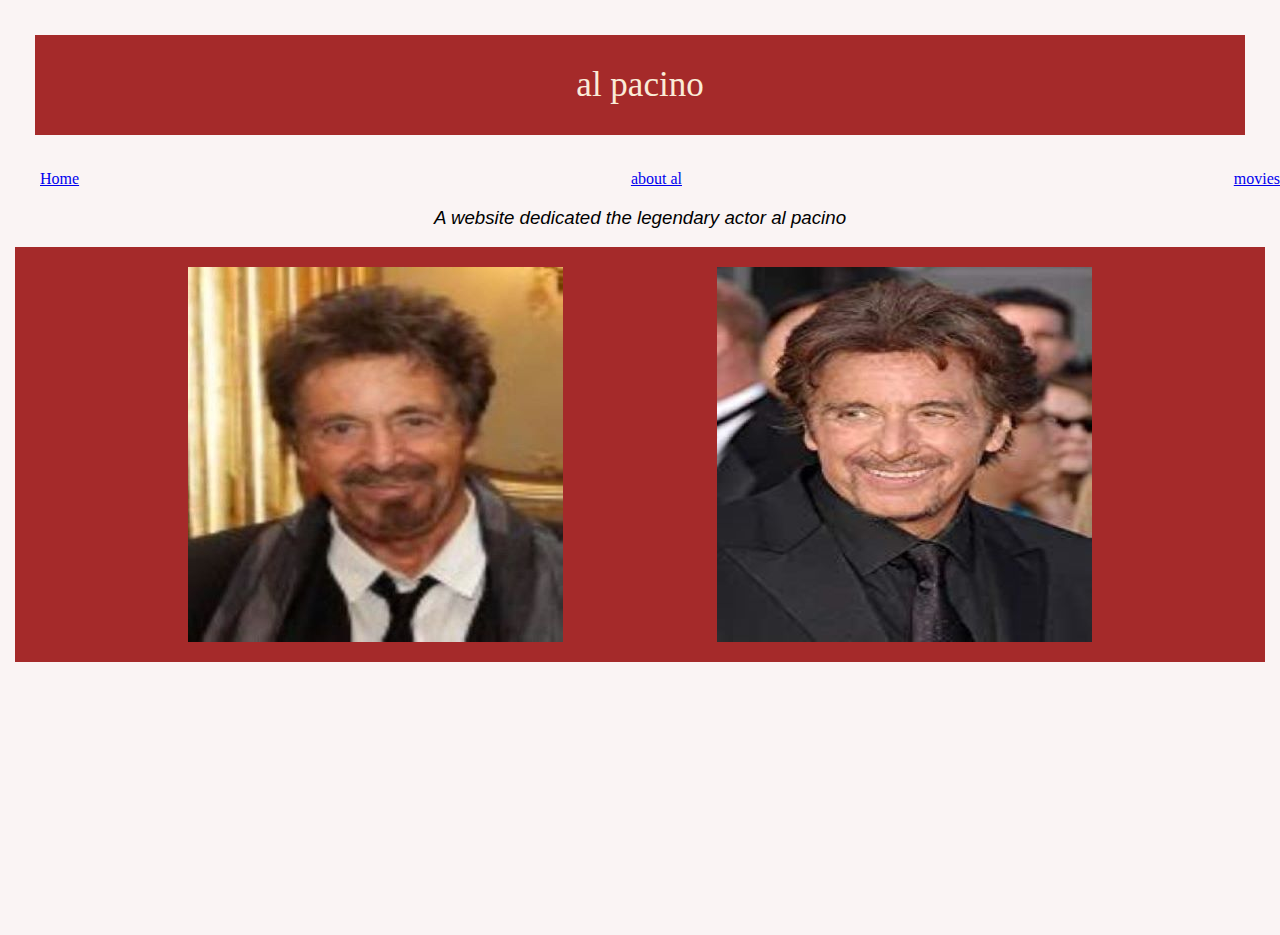
<file: index.html>
<!DOCTYPE html>
<html lang="en">
 <head>
    <meta charset="UTF-8">
    <meta name="viewport" content="width=device-width,initial-scale=1.0">
    <link rel="stylesheet" type="text/css" href="main.css">
    <title> al pacino </title>
 </head>
 <body>
   <header>

         <h2> al pacino</h2>

         <nav>
        <ul>
        <li><a href="index.html">Home</a></li>
       <li> <a href="about.html">about al</a></li>
        <li> <a href="movies.html"> movies</a></li>
        </ul>
        </nav>
        <div >
         <h3> A website dedicated the legendary actor al pacino</h3>
        </div>
        <div id="container4">
         <img src="images/Alpacino1.jpg" alt="a picture of al pacino">
         <img src="images/alpacino2.jpg" alt="a picture of al pacino">
         </div>
           
</header>
 
   </body>
</html>
</file>
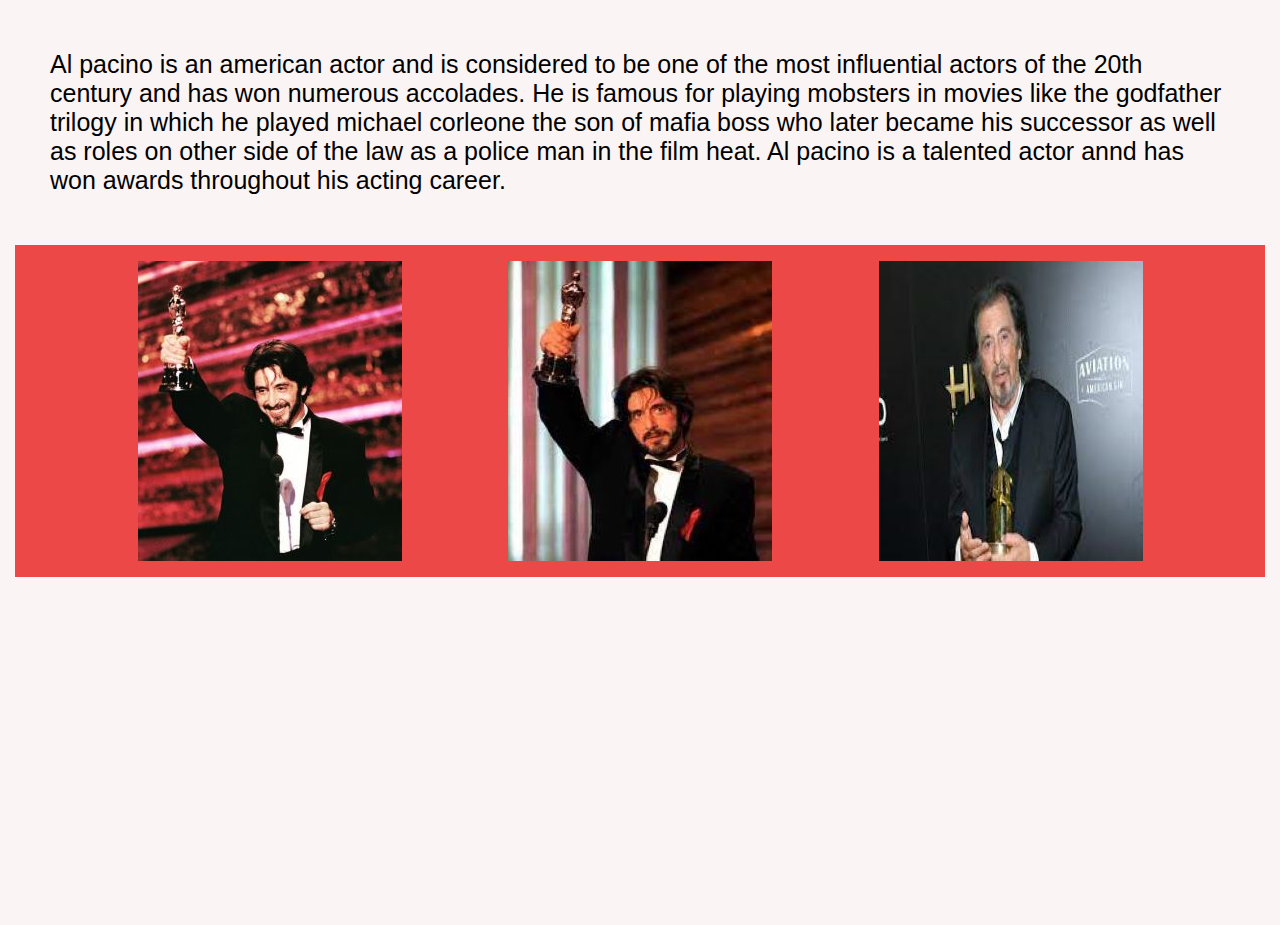
<file: about - Copy.html>
<!DOCTYPE html>
<html lang="en">
<head>
   <meta charset="UTF-8">
   <meta name="viewport" content="width=device-width,initial-scale=1.0">
   <link rel="stylesheet" type="text/css" href="main.css">
   <title> about al pacino</title>
</head>
<body>
    <div>
        <p class="large">
            Al pacino is an american actor and is considered  to be one of the most influential actors of the 20th century and has won numerous accolades.
            He is famous for playing mobsters in movies like the godfather trilogy in which he played michael corleone the son of mafia boss who later became his 
            successor as well as roles on other side of the law as a police man in the film heat.
           Al pacino is a talented actor annd has won awards throughout his acting career.
        </p>
    </div>
    <div id="container1">
        <img src="images/alpacinoaward1.jpg" alt="al pacino holding a film award">
        <img src="images/alpacinoaward3.jpg" alt="al pacino holding a film award">
        <img src="images/alpacinoaward2.jpg" alt="al pacino holding a film award">
        
    </div>
    </body>
    </html>
</file>
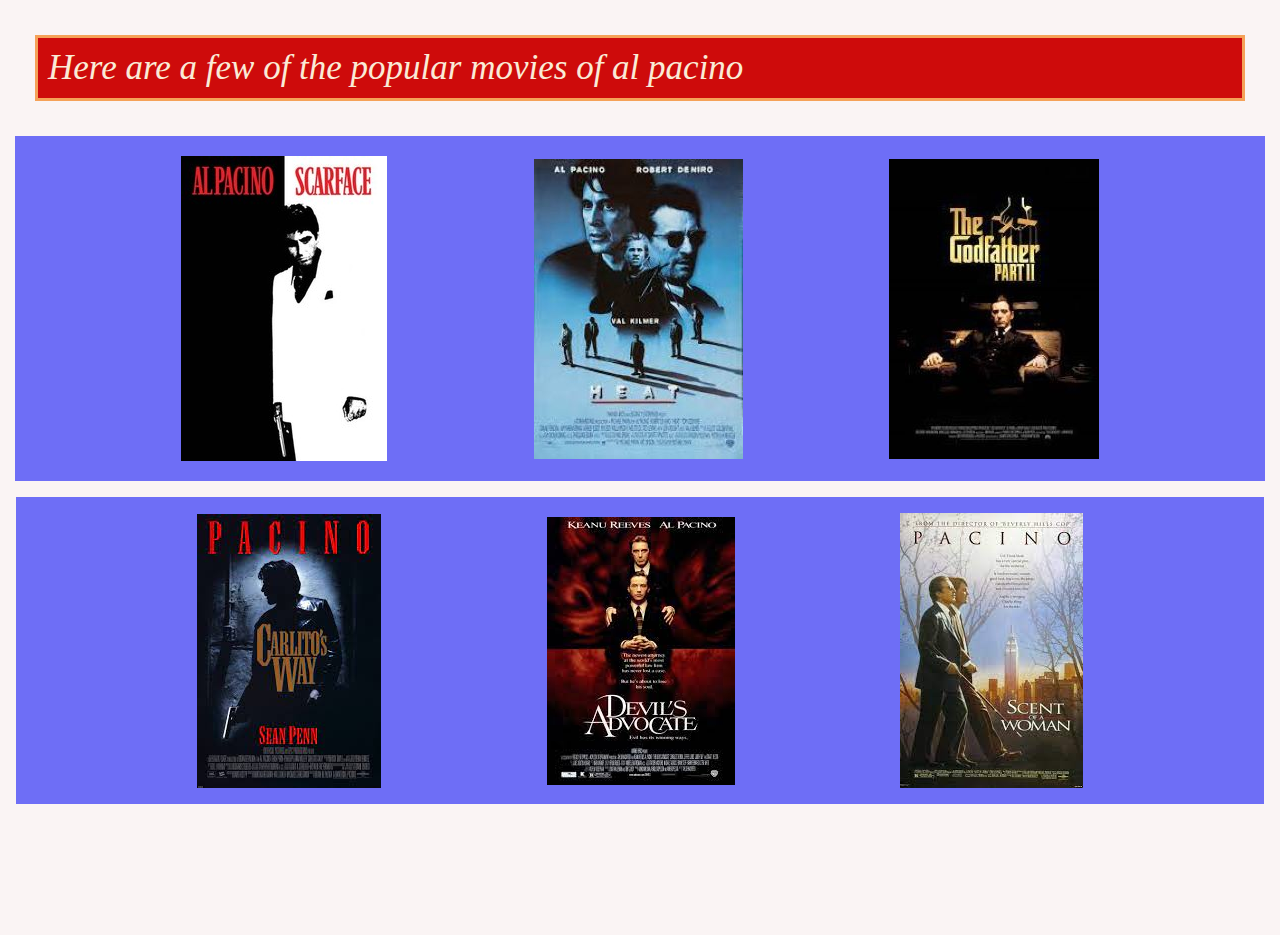
<file: movies.html>
<!DOCTYPE html>
<html lang="en">
<head>
    <meta charset="UTF-8">
    <meta name="viewpoint" content="width=device-width,initial-scale=1.0">
    <link rel="stylesheet" type="text/css" href="main.css">
    <title> movies of al pacino </title>
</head>
<body>

<p class="large2"> Here are a few of the popular movies of al pacino</p>
<div id="container2">
    <img src="images/movie1.jpg" alt="image of the cover of scarface with al pacino on it">
    <img src="images/movie2.jpg" alt="cover of the movie heat with al pacino and other actors">
    <img src="images/movie3.jpg" alt="image of al pacino in godfather 2 cover">
    </div>
    <div id="container3">
        <img src="images/movie4.jpg" alt=" cover of al pacino in the film Carlito's way">
        <img src="images/movie5.jpg" alt=" cover of the film devil's advocate starring al pacino and keanu reeves">
        <img src="images/movie6.jpg" alt=" cover of the film scent of a woman starring al pacino">
    </div>
    </body>
    </html>
</file>
<file: main.css>
*{
    box-sizing: border-box;
   
}   

 body{
 min-height: 100vh;
 min-width: 100vw;
background-color: rgb(250, 244, 244);
 margin:0;
 padding:0;
 border:1em;

}


h2{
    color:antiquewhite;
    display:flex;
    justify-content: center;
    align-items: center;
    font-family:Georgia, 'Times New Roman', Times, serif;
    font-size: 35px;
    font-weight:100;
    margin: 1em;
    padding: 30px;
    border: 2em;
    border-style: hidden;
    background-color: brown;
    
}
h3{
    display: flex;
    justify-content: center;
    border-style:hidden;
    font-family: Verdana, Geneva, Tahoma, sans-serif;
    font-style: italic;
    font-weight: 200;
    

}

nav {
    float:none;

}
nav ul{
    list-style: none;
    display:flex;
    flex-direction: row;
    justify-content:space-between ;
    align-items: flex-end
}

nav li{
    display:flex;
    justify-content: space-between;
    flex-direction: row;
    align-items: flex-end;

}
nav li >a:hover{
   background-color:rgb(212, 22, 22);
}
.large{
    font-size: 25px;
    font-family: Verdana, Geneva, Tahoma, sans-serif;
    font-weight:100;
    margin:1em;
    padding:1em;
    border-style:hidden;
}
.large2{
    color:antiquewhite;
    font-size: 35px;
    font-family:'Times New Roman', Times, serif;
    font-weight:300;
    font-style: italic;
    border-style:ridge;
    border:solid;
    border-color: rgb(245, 161, 88);
    margin:1em;
    padding:10px;
    background-color:rgb(206, 11, 11)

        
    
    }


#container1{
    display:flex;
    justify-content: space-evenly;
    flex-direction: row;
    align-items: center;
    margin: 15px;
    padding:1em;
    border:1em;
    border-style:hidden;
    background-color: rgb(236, 72, 72);
}
    

#container2{
  display:flex;
  justify-content: space-evenly;
  flex-direction:row;
  align-items:center;
  margin:15px;
  padding:20px;
  border:2em;
  border-style:hidden;
  background-color: rgb(110, 110, 246);
}
#container3{
    display:flex;
    justify-content: space-evenly;
    flex-direction: row;
    align-items: center;
    margin:1em;
    padding:1em;
    border:1em;
    border-style: hidden;
    background-color: rgb(110, 110, 246);
}
#container4{
    display:flex;
    justify-content: space-evenly;
    flex-direction: row;
    align-items: center;
    margin:15px;
    padding:20px;
    border:2em;
    border-style:hidden;
    background-color: brown;
}
</file>
